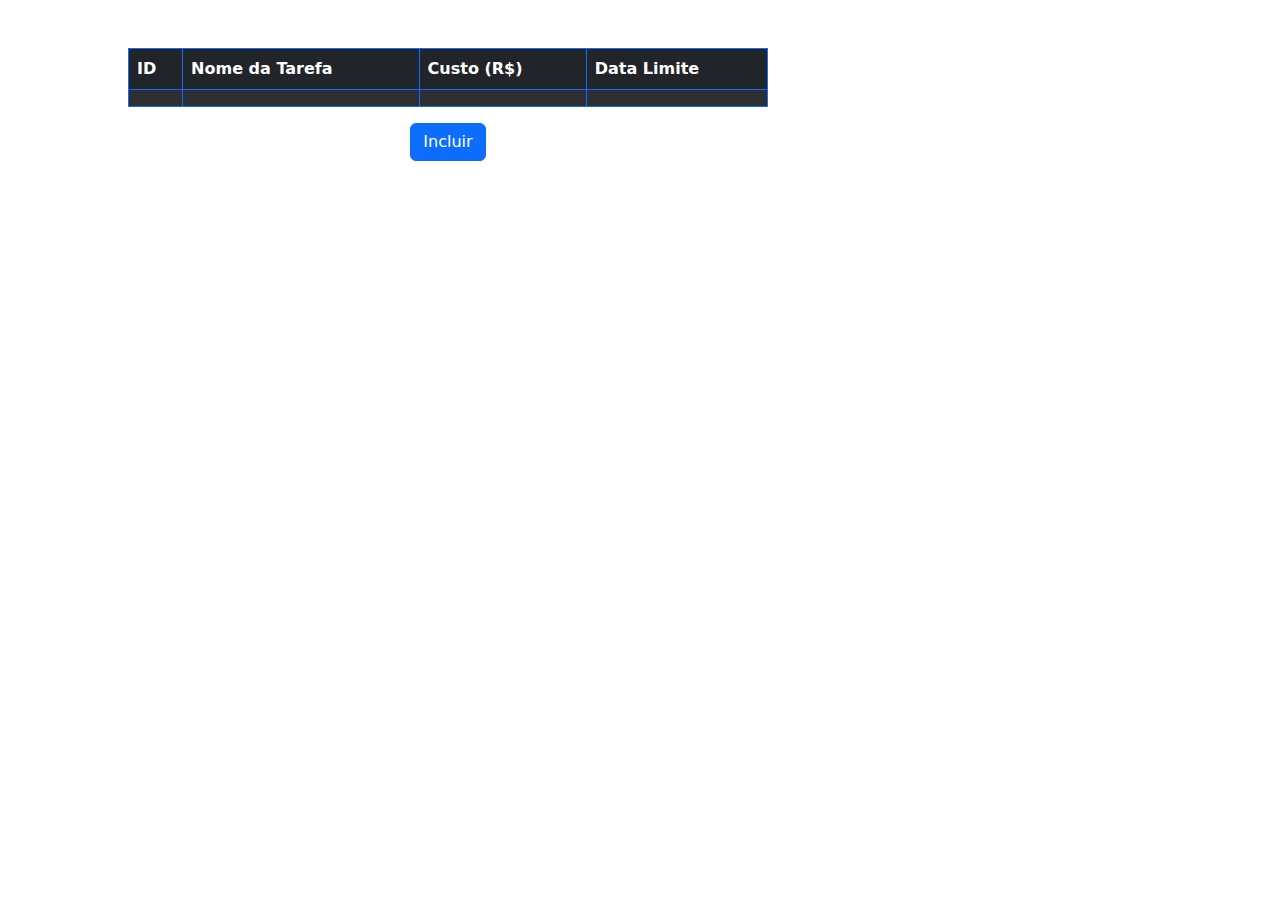
<file: Lista-de-Tarefas/target/Lista-de-Tarefas-0.0.1/index.html>
<!DOCTYPE html>
<html>
<head>
<meta charset="UTF-8">
<link
	href="https://cdn.jsdelivr.net/npm/bootstrap@5.3.3/dist/css/bootstrap.min.css"
	rel="stylesheet">
<script
	src="https://cdn.jsdelivr.net/npm/bootstrap@5.3.3/dist/js/bootstrap.bundle.min.js"></script>
<title>Tabela</title>
<link rel="stylesheet" href="style.css">

</head>
<body class="bg-white">

	<header> </header>

	<main class=" container mt-5">
		<div
			class="tabela d-flex flex-column align-items-center justify-content-center w-50 position-absolute">
			<table
				class="table table-dark table-bordered table-striped border-primary">
				<thead>
					<tr>
						<th scope="col">ID</th>
						<th scope="col">Nome da Tarefa</th>
						<th scope="col">Custo (R$)</th>
						<th scope="col">Data Limite</th>
					</tr>
				</thead>
				<tbody>
					<tr>
						<th scope="row"></th>
						<td></td>
						<td></td>
						<td></td>
					</tr>
				</tbody>
			</table>
			<button type="button" class="btn btn-primary" data-bs-toggle="modal"
				data-bs-target="#myModal">Incluir</button>
		</div>


		<div class="modal fade" id="myModal">
			<div class="modal-dialog modal-sm">
				<div class="modal-content align-items-center">


					<div class="modal-header">
						<h4 class="modal-title">Incluir nova Tarefa</h4>
						<button type="button" class="btn-close" data-bs-dismiss="modal"></button>
					</div>


					<div class="modal-body">
						<p>Nome da Tarefa</p>
						<input type="text" id="nome-tarefa" required>
						<p>Custo (R$)</p>
						<input type="text" id="custo" required>
						<p>Data Limite</p>
						<input type="date" id="data" required>
					</div>


					<div class="modal-footer">
						<button type="button" class="btn btn-danger"
							data-bs-dismiss="modal">Fechar</button>
						<button type="submit" class="btn btn-primary">Salvar
							Tarefa</button>
					</div>

				</div>
			</div>
		</div>

	</main>

	<footer> </footer>
	<script src="script.js"></script>

</body>
</html>
</file>
<file: Lista-de-Tarefas/target/Lista-de-Tarefas-0.0.1/style.css>
.tabela{
    left: 10%
}

#popup{
display: flex;
flex-direction: column;
align-items: center;
}
</file>
